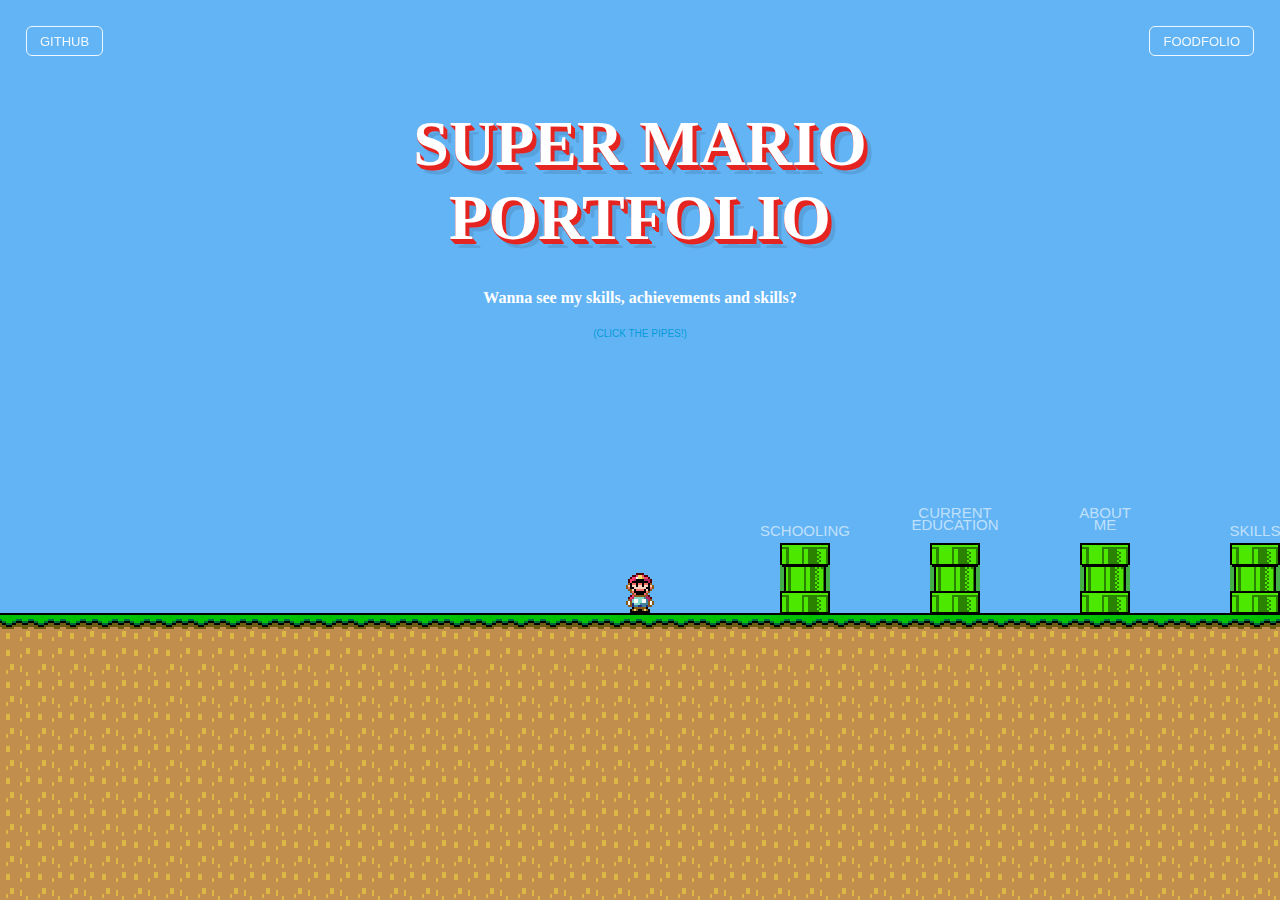
<file: index.html>
<!DOCTYPE html>
<html lang="en">
<head>
    <meta charset="UTF-8">
    <meta http-equiv="X-UA-Compatible" content="IE=edge">
    <meta name="viewport" content="width=device-width, initial-scale=1.0">
    <title>Mario Portfolio</title>
    <link rel="stylesheet" href="style.css">
</head>
<body>
    <div class="container">
        <div class="stage">
            <header>
                <h1>Super Mario Portfolio</h1>
                <h2>Wanna see my skills, achievements and skills?</h2>
                <p id="info" class="info">(click the pipes!)</p>
            </header>
            <ul id="events"></ul>
            <div id="mario" class="mario idle"></div>
        </div>
        <div id="ground" class="ground">
            <div id="grass" class="grass"></div>
        </div>
    </div>
    
    <a target="_blank" href="https://github.com/ferrary7" style="position: fixed; left: 2em; top: 2em; font-family: Sans-Serif; color: white; font-size: 13px; text-decoration: none; text-transform: uppercase; padding: 0.5em 1em; border: 1px solid white; border-radius: 6px; opacity: 0.9; background-color: rgba(white, 0.2); ">Github</a>
    <a target="_blank" href="https://foodfolio.github.io/" style="position: fixed; right: 2em; top: 2em; font-family: Sans-Serif; color: white; font-size: 13px; text-decoration: none; text-transform: uppercase; padding: 0.5em 1em; border: 1px solid white; border-radius: 6px; opacity: 0.9; background-color: rgba(white, 0.2); ">FoodFolio</a>
    <script src="script.js"></script>
</body>
</html>
</file>
<file: style.css>
html, body {
  height: 100%;
  margin: 0;
  padding: 0;
  overflow: hidden;
}
body {
  background-color: #63b4f5;
  color: white;
}
.container {
  box-sizing: border-box;
  height: 100%;
  display: flex;
  flex-direction: column;
}
.container .stage {
  position: relative;
  flex: 1;
}
.container .stage header {
  max-width: 540px;
  width: 100%;
  margin: 64px auto;
  display: flex;
  flex-direction: column;
  align-items: center;
}
.container .stage header h1, .container .stage header h2 {
  font-family: Neo sans;
  text-align: center;
}
.container .stage header h1 {
  text-transform: uppercase;
  font-size: 64px;
  text-shadow: 0px 1px #e52521, 1px 2px #e52521, 2px 3px #e52521, 3px 4px #e52521, 4px 5px #e52521, 8px 9px rgba(0, 0, 0, 0.1);
  margin-bottom: 20px;
}
.container .stage header h2 {
  font-size: 16px;
  line-height: 20px;
  margin-bottom: 10px;
}
.container .stage header p.info {
  font-family: "Press Start 2P", sans-serif;
  font-size: 10px;
  text-transform: uppercase;
  color: #049cd8;
}
@media screen and (max-width: 639px) {
  .container .stage header {
    max-width: 400px;
  }
  .container .stage header h1 {
    font-size: 48px;
  }
  .container .stage header h2 {
    font-size: 12px;
    line-height: 16px;
    margin-bottom: 10px;
  }
}
@media screen and (max-width: 399px) {
  .container .stage header {
    max-width: 300px;
  }
  .container .stage header h1 {
    font-size: 32px;
  }
  .container .stage header h2 {
    font-size: 11px;
    line-height: 14px;
    margin-bottom: 10px;
  }
}
.container .stage #events {
  position: absolute;
  bottom: 0;
  height: 100px;
  left: 50vw;
  display: flex;
  justify-content: flex-start;
  align-items: flex-end;
  transition-property: transform;
  transition-timing-function: ease-in-out;
}
.container .stage #events .event {
  position: relative;
  flex: 0 0 50px;
  width: 50px;
  height: 71px;
  margin-left: 100px;
  cursor: pointer;
  background-color: #43b047;
  background-image: url(./assets/pipe.jpg);
  background-size: 100%;
}
.container .stage #events .event::before, .container .stage #events .event::after {
  position: absolute;
  font-family: "Press Start 2P", sans-serif;
}
.container .stage #events .event::before {
  content: attr(data-month);
  font-size: 15px;
  text-transform: uppercase;
  line-height: 12px;
  text-align: center;
  color: rgba(255, 255, 255, 0.6);
  top: 0;
  left: 50%;
  transform: translate(-50%, -150%);
}
.container .stage #events .event::after {
  content: attr(data-title);
  min-width: 510px;
  font-size: 16px;
  line-height: 18px;
  text-align: center;
  color: black;
  top: 0;
  left: 50%;
  transform: translate(-50%, -40%) scale(0);
  background-color: white;
  padding: 10px;
  border: 4px solid #43b047;
  transition: transform 150ms ease-out;
}
.container .stage #events .event.active::after {
  display: block;
  transition: transform 500ms steps(6, end);
  transform: translate(-50%, calc(-100% - 50px)) scale(1);
}
.container .ground {
  position: relative;
  flex: 0 0 30vh;
  transition: background-position;
  transition-timing-function: ease-in-out;
  margin-top: auto;
  background-color: brown;
  background-position: 0px 32px;
  background-image: url(./assets/ground.jpg);
}
.container .ground .grass {
  position: absolute;
  left: 0;
  top: -17px;
  width: 100%;
  height: 32px;
  transition-property: background-position;
  transition-timing-function: ease-in-out;
  background-image: url(./assets/grass.jpg);
}

.mario {
  position: absolute;
  width: 32px;
  height: 48px;
  left: 50%;
  bottom: 17px;
  transform: translateX(-50%);
  -webkit-animation-fill-mode: forwards;
          animation-fill-mode: forwards;
  background-image: url(./assets/mario.jpg);
}
@-webkit-keyframes walk-left-loop {
  0% {
    background-position: 0;
  }
  100% {
    background-position: -64px;
  }
}
@keyframes walk-left-loop {
  0% {
    background-position: 0;
  }
  100% {
    background-position: -64px;
  }
}
@-webkit-keyframes walk-right-loop {
  0% {
    background-position: -128px;
  }
  100% {
    background-position: -192px;
  }
}
@keyframes walk-right-loop {
  0% {
    background-position: -128px;
  }
  100% {
    background-position: -192px;
  }
}
@-webkit-keyframes search {
  0% {
    background-position: -64px;
  }
  100% {
    background-position: -128px;
  }
}
@keyframes search {
  0% {
    background-position: -64px;
  }
  100% {
    background-position: -128px;
  }
}
@-webkit-keyframes walk-left {
  0% {
    left: 85%;
  }
  100% {
    left: 15%;
  }
}
@keyframes walk-left {
  0% {
    left: 85%;
  }
  100% {
    left: 15%;
  }
}
@-webkit-keyframes walk-right {
  0% {
    left: 15%;
  }
  100% {
    left: 85%;
  }
}
@keyframes walk-right {
  0% {
    left: 15%;
  }
  100% {
    left: 85%;
  }
}
.mario.idle {
  -webkit-animation: none;
          animation: none;
  background-position: -192px;
}
.mario.walk-left {
  -webkit-animation: walk-left-loop 0.2s steps(2) infinite;
          animation: walk-left-loop 0.2s steps(2) infinite;
}
.mario.walk-right {
  -webkit-animation: walk-right-loop 0.2s steps(2) infinite;
          animation: walk-right-loop 0.2s steps(2) infinite;
}
.mario.search-left {
  -webkit-animation: search 2s steps(2) infinite;
          animation: search 2s steps(2) infinite;
}
.mario.search-right {
  -webkit-animation: search 2s steps(2) infinite;
          animation: search 2s steps(2) infinite;
}/*# sourceMappingURL=style.css.map */
</file>
